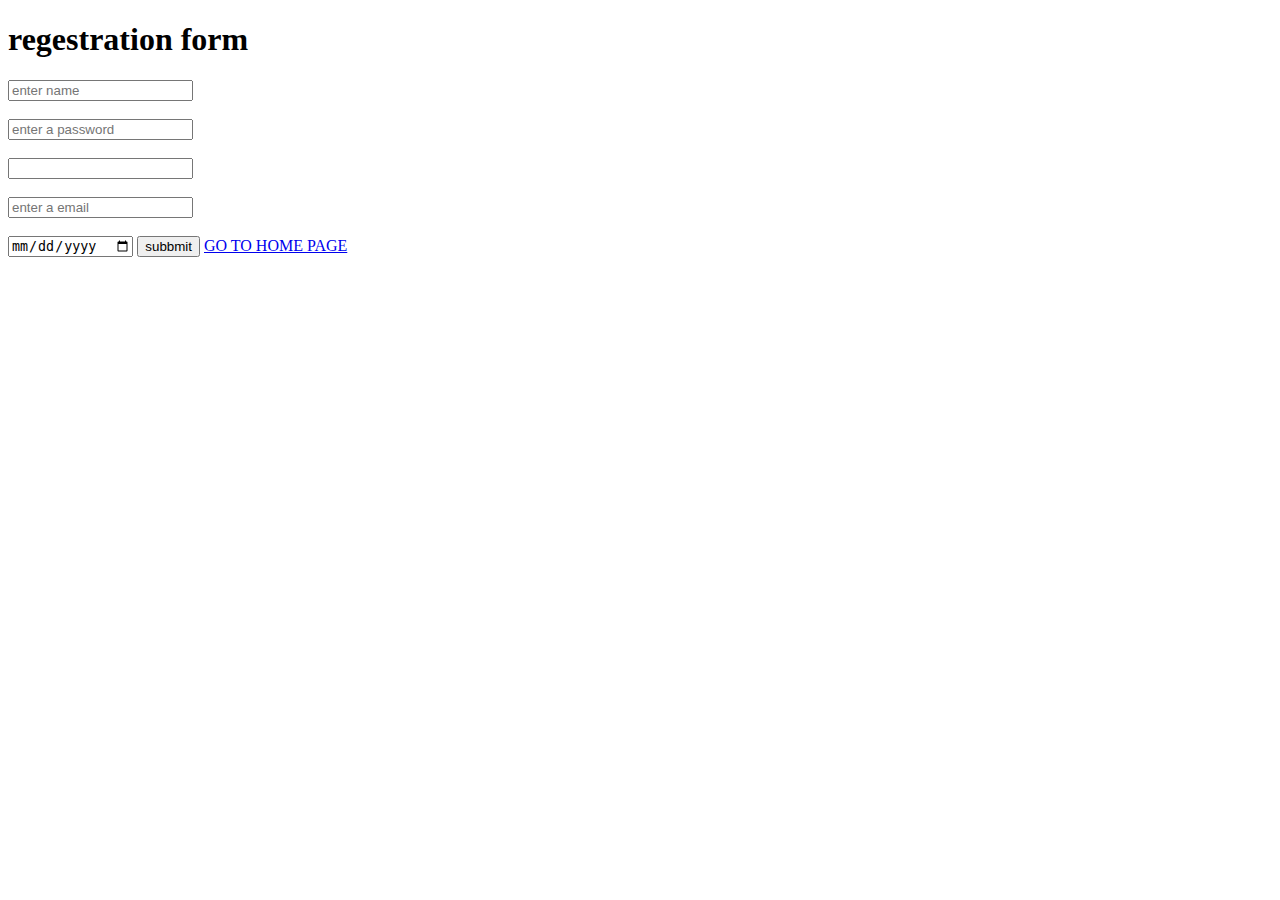
<file: regestration.html>
<!DOCTYPE html>
<html lang="en">
<head>
    <meta charset="UTF-8">
    <meta name="viewport" content="width=device-width, initial-scale=1.0">
    <title>Regestration </title>
</head>
<body>
    <title>regestration form </title>
    <h1>regestration form </h1>
    <input type="Name"placeholder="enter name"><br><br>
    <input type="Password"placeholder="enter a password"><br><br>
    <input type="Number"plaaceholder="enter a phonenumber"><br><br>
    <input type="email"placeholder="enter a email"><br><br>   
    <input type="date">
    <button>subbmit</button>
    <a href="index.html">GO TO HOME PAGE</a>
</body>
</html>
</file>
